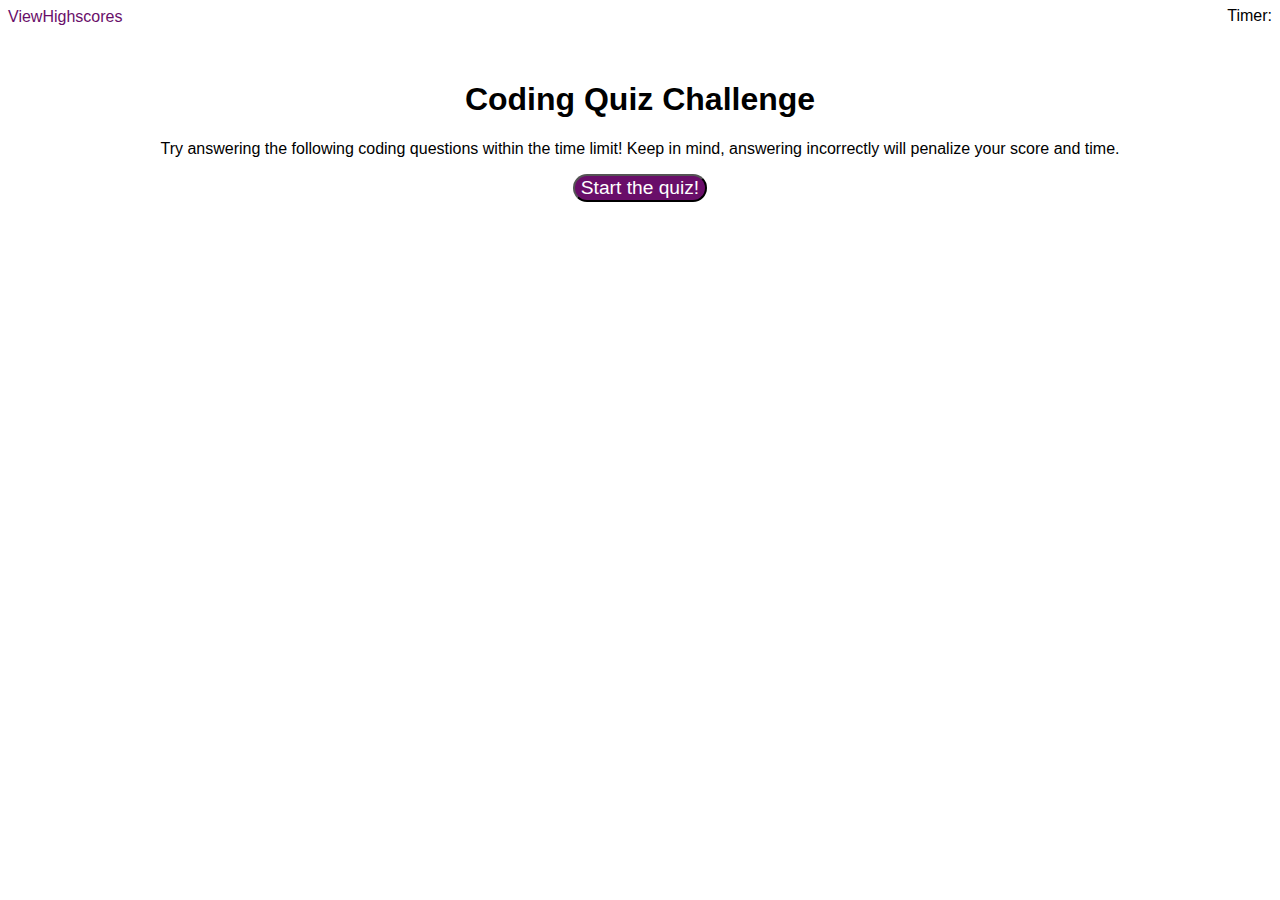
<file: index.html>
<!DOCTYPE html>
<html lang="en">
<head>
    <meta charset="UTF-8">
    <meta http-equiv="X-UA-Compatible" content="IE=edge">
    <meta name="viewport" content="width=device-width, initial-scale=1.0">
    <title>Timed Coding Quiz</title>
    <link rel="stylesheet" href="./assets/css/style.css">
</head>

<body>

    <header>

        <a class="highScores"> ViewHighscores</a>
        <ol class="highScores" id="highScores"></ol>

        <div id="timer">Timer:<span id="counter"></span></div>
    
    </header>

    <main>

        <h1 id="quizTitle">Coding Quiz Challenge</h1>
        <div id="userScore"></div>
        <p id="quizText">Try answering the following coding questions within the time limit! Keep in mind, answering incorrectly will penalize your score and time.</p>
        <div id="userInput"></div>
        <ol id="quiz"></ol>
        
        <button id="generateQuiz">Start the quiz!</button>

    </main>

    <script src="./assets/js/script.js"></script>

</body>
</html>
</file>
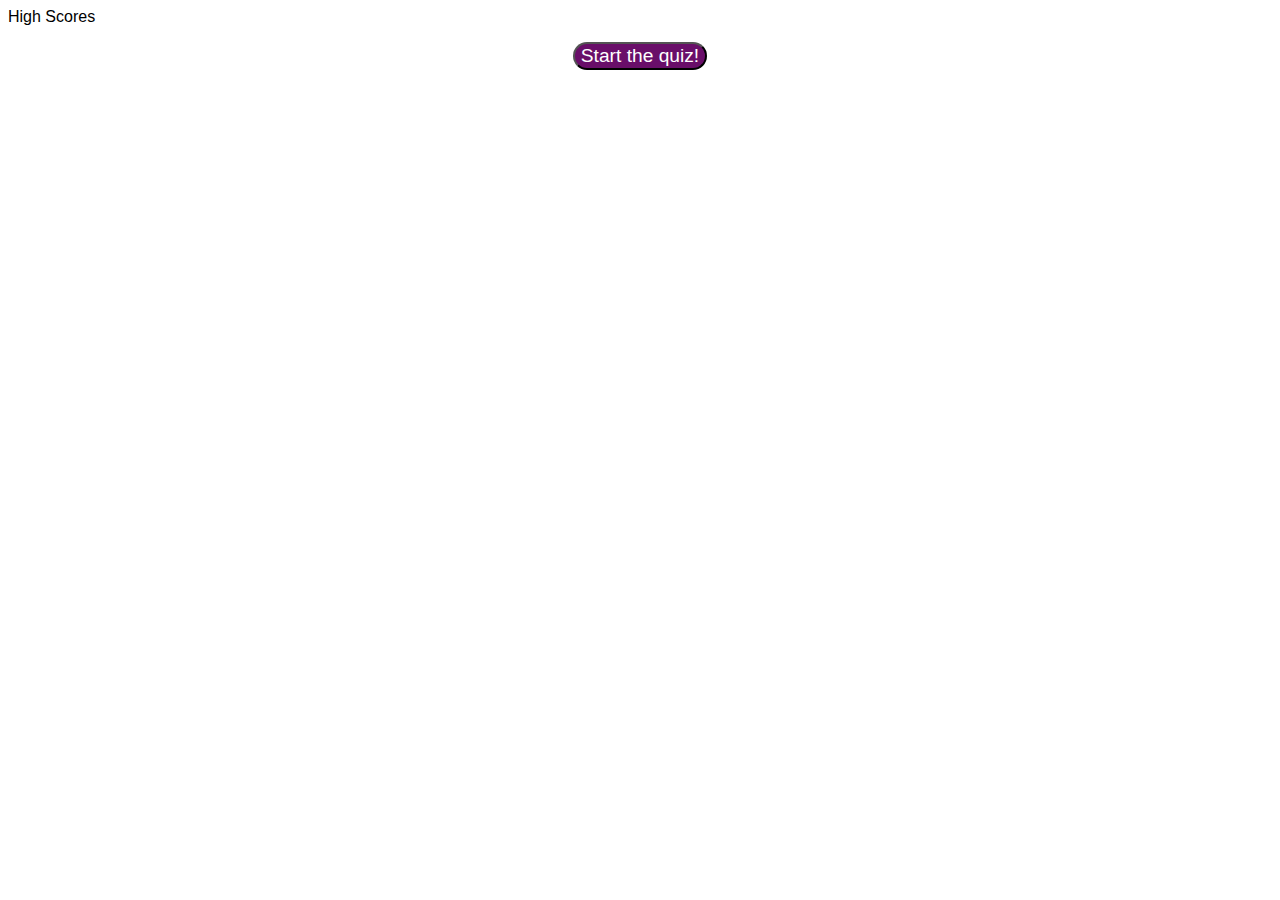
<file: scores.html>
<!DOCTYPE html>
<html lang="en">
<head>
    <meta charset="UTF-8">
    <meta http-equiv="X-UA-Compatible" content="IE=edge">
    <meta name="viewport" content="width=device-width, initial-scale=1.0">
    <title>Timed Coding Quiz</title>
    <link rel="stylesheet" href="./assets/css/style.css">
</head>

<body>

    <header>
        <div id="scoreTitle">High Scores</div>
    </header>

    <main>

        <div>
            <ol id="scores">
                
            </ol>
        </div>

        <a href="./index.html"><button id="generateQuiz">Start the quiz!</button></a>

    </main>

    <script src="./assets/js/script.js"></script>

</body>
</html>
</file>
<file: assets/css/style.css>
body {
    background:white;
    font-family:Arial, Helvetica, sans-serif;
}

header {
    display:inline;
}

.highScores {
    color:rgb(105, 14, 105);
    text-align:left;
}

#timer {
    color:black;
    text-align:right;
    position:relative;
    top:-35px;
    /* margin-right:40px; */
}

main {
    text-align: center;
}

#generateQuiz {
    color:white;
    background-color:rgb(105, 14, 105);
    border-radius:15px;
    font-size:larger;
    visibility:visible;
}
</file>
